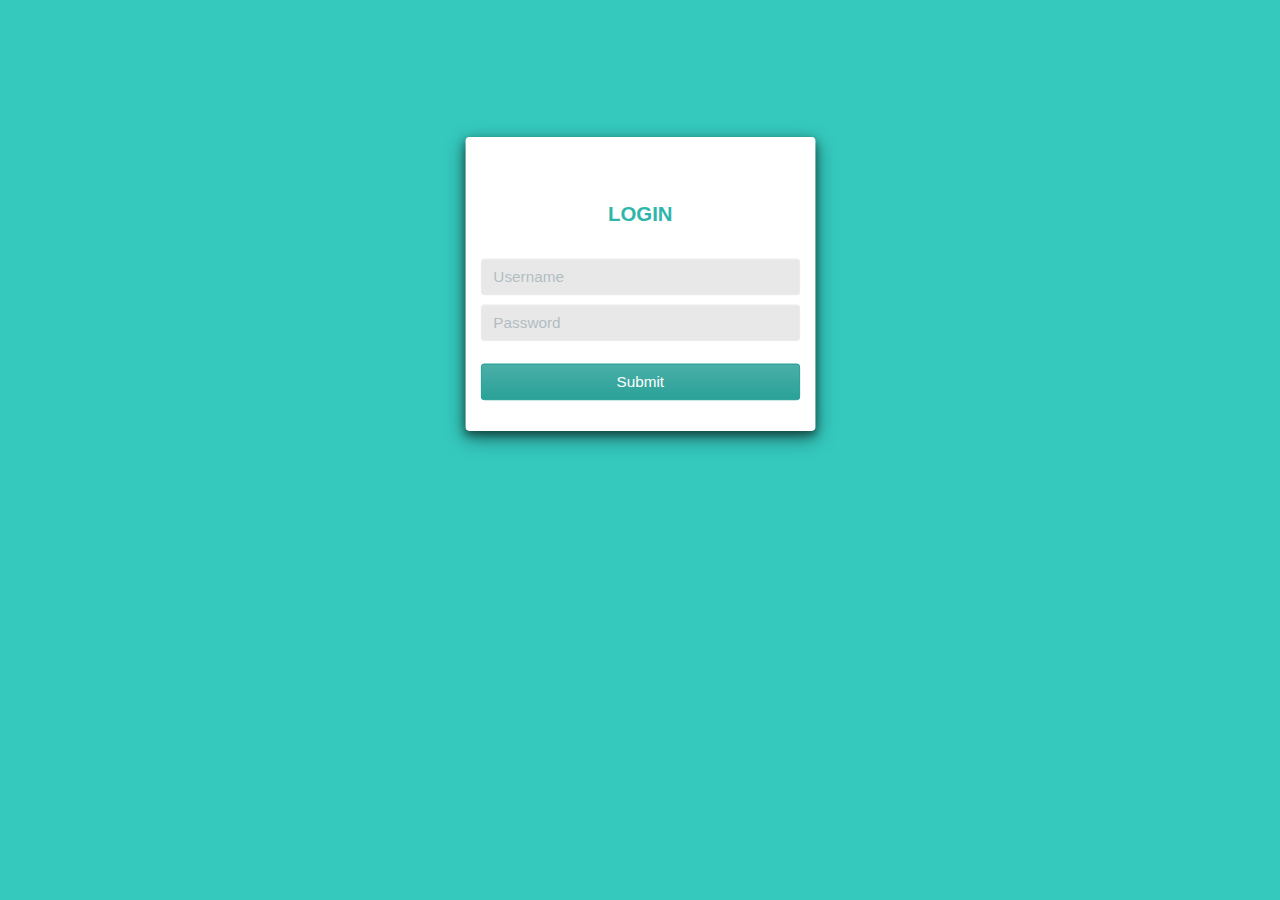
<file: login.html>
<!DOCTYPE html>
<html>
<head>
<title>n e o n | Login</title>
<meta name="viewport" content="width=device-width, initial-scale=1">
<link rel="stylesheet" href="https://maxcdn.bootstrapcdn.com/bootstrap/4.5.0/css/bootstrap.min.css">
<link rel="stylesheet" type="text/css" href="black.css">
<link rel="stylesheet" href="https://www.w3schools.com/w3css/4/w3.css">

  <script src="https://ajax.googleapis.com/ajax/libs/jquery/3.5.1/jquery.min.js"></script>
  <script src="https://cdnjs.cloudflare.com/ajax/libs/popper.js/1.16.0/umd/popper.min.js"></script>
  <script src="https://maxcdn.bootstrapcdn.com/bootstrap/4.5.0/js/bootstrap.min.js"></script>
  <style>
    body{
    font-family: 'Open Sans', sans-serif;
    
    }
    /* input[type=text,password] {
  width: 75%;
  display: inline-block;
  border: 1px solid #ccc;
  border-radius: 4px;
  box-sizing: border-box;
}
input[type=text]:focus{
    border: 3px solid cornflowerblue !important;
    text-decoration: none !important;

} */
.form-control{
    background-color: lightgrey;
    opacity: 0.5;
    color: black;

}
.form-control:focus{
    background-color: white;
    color: black;
}
.card-shadow{
     box-shadow: 0 4px 8px 0 rgba(0, 0, 0, 0.452), 0 6px 20px 0 rgba(0, 0, 0, 0.452); 
     -ms-transform: scale(1.02); 
     -webkit-transform: scale(1.02); 
     transform: scale(1.02); 
}
</style>
</head>
    <body style="background-color: #35c9be">
        <!-- <div class="justify-content-center" style="text-align: right; margin: 10px;">
        <button type="button" class="btn btn-success" style="text-align:right !important;">Log Out</button>
        </div> -->
        <div class="container">
            <div class="row" style="margin-top:140px;">
                <div class="col-md-4">

                </div>
        <div class="col-md-4 col-sm-12">
            <div class="card mx-sm-1 p-md-3 card-shadow" style="background-color: #ffffff; border: none;">
                
            <br>
                <div class="text-center mt-3" style="color: #2fb5ab;"><h4><b>LOGIN</b></h4></div>
                <br>
                <div class="form-group">
                    <input type="text" class="form-control" placeholder="Username" style="margin-bottom: 9px;" id="username">
                    
                    <input type="password" class="form-control" placeholder="Password" id="password">
                    <br>
                    <button type="button" class="btn btn-success" style="width: 100%;" onclick="submit()" id="submit">Submit</button>



                
                </div>
            </div>
        </div>
        <div class="col-md-4">
                    
        </div>
    </div>
</div>
<script type="text/javascript">
    function submit(){
        var username=document.getElementById("username").value;
        var password=document.getElementById("password").value;
        if(username=="neon" && password=="neonvatitax"){
            location.href="login-inner.html";
         }
        else{
            alert("Unsuccessful, try again!")
        }
    }
  </script>
    
    </body>
    </html>
</file>
